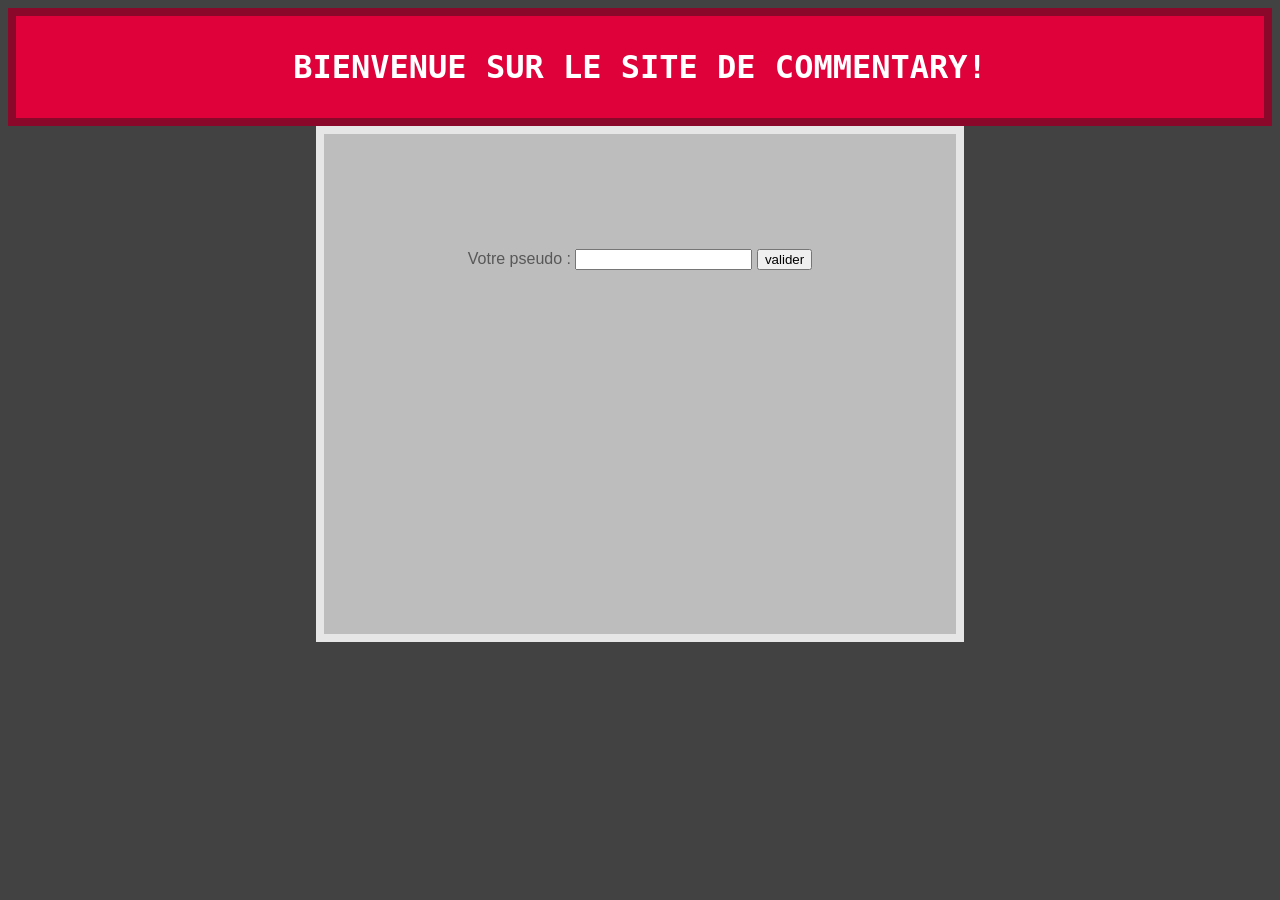
<file: www/index.html>
<!DOCTYPE html>
<html>
<head>
	<title>RitoPommes</title>
</head>
	<style type="text/css">
		#mep {
			border: 8px solid;
			border-color: #8A0829;
			background-color: #DF013A;
			margin: auto;
		}
		
		#mepp {
			font-family: monospace;
			font-weight: bold;
			color: white;
			font-size: 32px;
			text-align: center;
		}

		#div1 {
			border-top: 8px solid;
			border-right: 8px solid;
			border-bottom: 8px solid;
			border-left: 8px solid;
			border-color: #E6E6E6;
			width: 50%;
			height: 500px;
			margin: auto;
			background-color: #BDBDBD;
		}

		body {
			background-color: #424242;
		}

		form {
			color: #585858;
			text-align: center;
			line-height: 250px;
			font-family: sans-serif;
		}
	</style>
<body>


<div id="mep">
	<p id="mepp">BIENVENUE SUR LE SITE DE COMMENTARY!</p>
</div>

<div id="div1">
	<form action="teste.php" method="post">

	Votre pseudo : <input type="text" name="pseudo" />
	<input type="submit" value="valider">

	</form>
</div>

</body>

</html>
</file>
